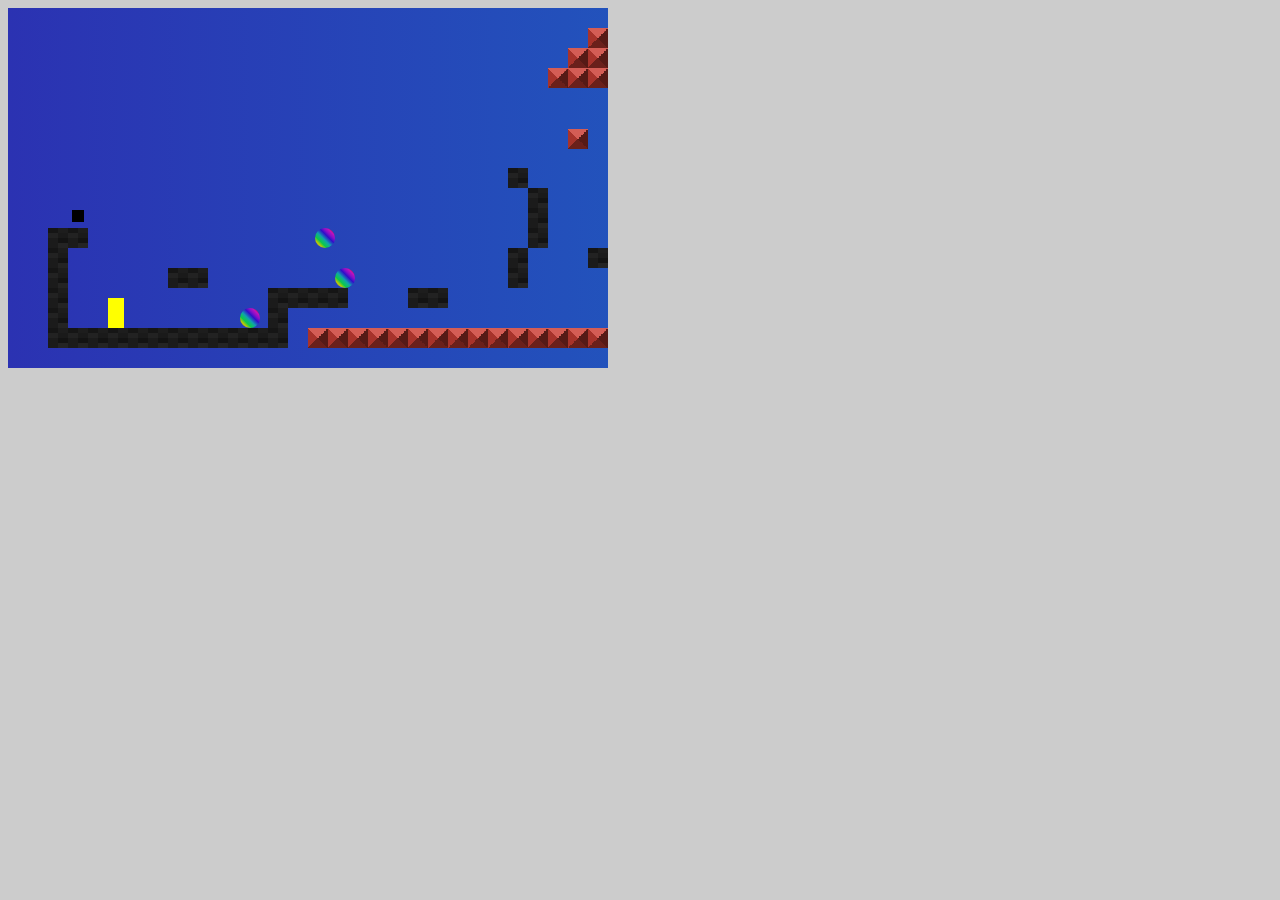
<file: platform/index.html>
<!doctype html>
<script src="code/game.js"></script>
<script src="code/game_levels.js"></script>

<link rel="stylesheet" href="css/game.css">
<style> 
body {
    background-image: url(https://s3.amazonaws.com/spoonflower/public/design_thumbnails/0396/3573/rbricks_large_shop_thumb.png);
    background-color: #cccccc;
    align-content: center;
}
</style>
<body>
  <script>
    runGame(GAME_LEVELS, DOMDisplay);

    </script>
</body>
</file>
<file: platform/css/game.css>
.background    { 
background: #1488CC;
background: -webkit-linear-gradient(to right, #2B32B2, #1488CC);
background: linear-gradient(to right, #2B32B2, #1488CC);
table-layout: fixed;

border-spacing: 0;   }
.background td { 
    padding: 0;
    align-content: center;}
.lava          { 
    background: linear-gradient(315deg, transparent 75%, #d45d55 0)-10px 0,
    linear-gradient(45deg, transparent 75%, #d45d55 0)-10px 0,
    linear-gradient(135deg, #a7332b 50%, transparent 0) 0 0,
    linear-gradient(45deg, #6a201b 50%, #561a16 0) 0 0 #561a16;
    background-size: 20px 20px; }
.wall          {
background:
linear-gradient(27deg, #151515 5px, transparent 5px) 0 5px,
linear-gradient(207deg, #151515 5px, transparent 5px) 10px 0px,
linear-gradient(27deg, #222 5px, transparent 5px) 0px 10px,
linear-gradient(207deg, #222 5px, transparent 5px) 10px 5px,
linear-gradient(90deg, #1b1b1b 10px, transparent 10px),
linear-gradient(#1d1d1d 25%, #1a1a1a 25%, #1a1a1a 50%, transparent 50%, transparent 75%, #242424 75%, #242424);
background-color: #131313;
background-size: 20px 20px;}
.cannon{ 
    background: 
    linear-gradient(45deg, #D99C0A 0%, #B2C80B 20%, #0BC84B 30%, #10B286 40%, #109BB2 45%, #300FC9 60%, #830FC9 70%, #BD12BD 80%, #E8112D 90%, #ED920D 100%);
    background-color: #840b2a;
    border-radius: 50%;
	width: 200px;
    height: 200px;}
.portal {background: rgb(0,0,0);}
.actor  { position: absolute;  }
.coin   { background: rgb(241, 229, 89); }
.player { background: yellow; }
.flag   { background: rgb(0, 150, 50);}
.game {
  overflow: hidden;
  max-width: 600px;
  max-height: 450px;
  position: relative;
}

.lost .player {
  background: rgb(160, 4, 4);
}
.won .player {
  box-shadow: -4px -7px 8px white, 4px -7px 8px white;
}
.Playerscore {
				position: absolute;
				top: 5px;
				left: 480px;
				color: #FF7F00;
				font-family: Helvetica, sans-serif;
				cursor: default;
			}
</file>
